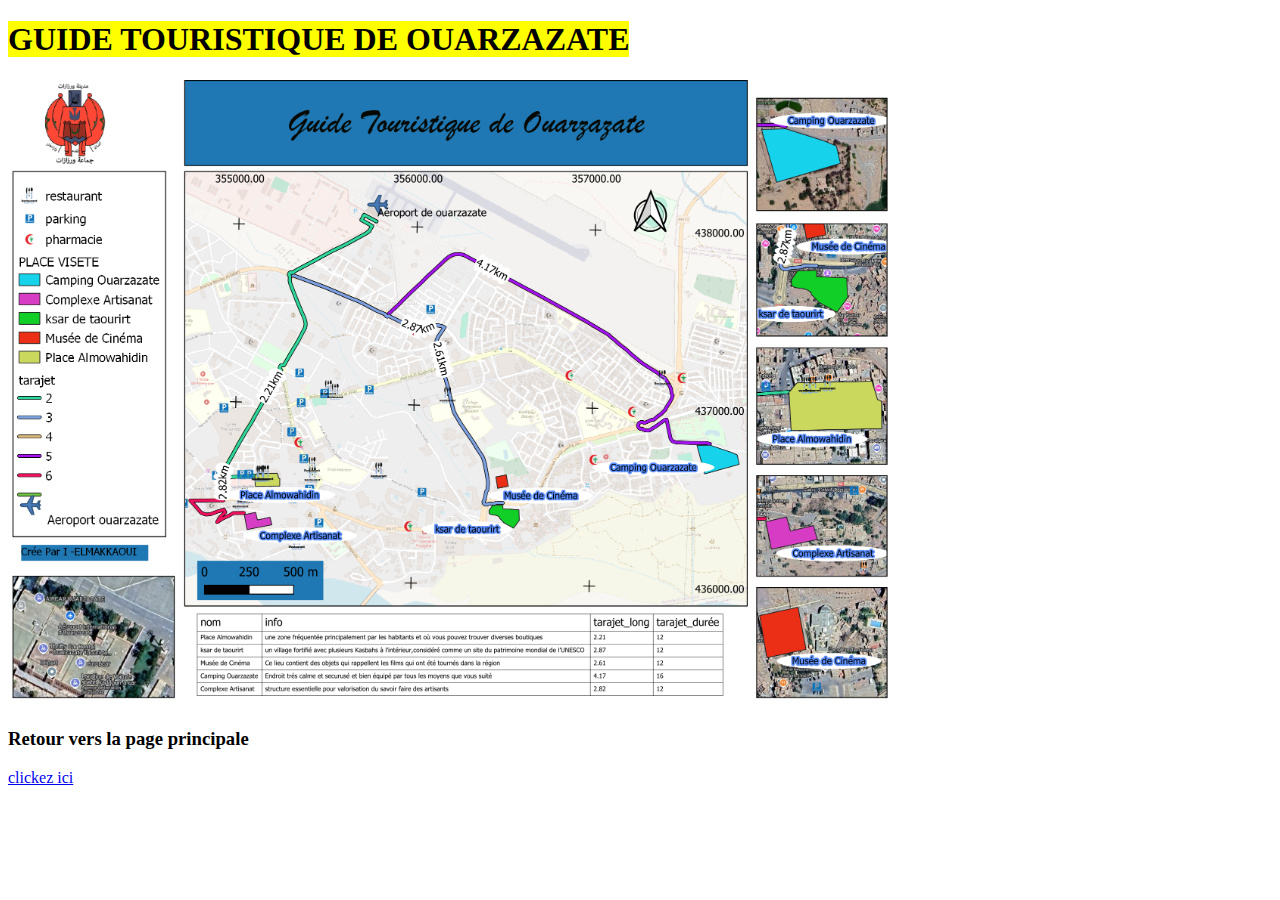
<file: documents/page1.html>
<!DOCTYPE html>
<html lang="en">
<head>
    <meta charset="UTF-8">
    <meta name="viewport" content="width=device-width, initial-scale=1.0">
    <title>Guide Touristique de Ouarzazate</title>
</head>
<body>
    <h1><Mark>GUIDE TOURISTIQUE DE OUARZAZATE</Mark></h1>
    <img src="../images/CARTE TOURISTIQUE DE OUARZAZATE 2.png" height="70%" width="70%" alt="ICI IL YA CARTE">

<H3>Retour vers la page principale</H3>
<a href="../index.html">clickez ici</a>


</body>
</html>
</file>
